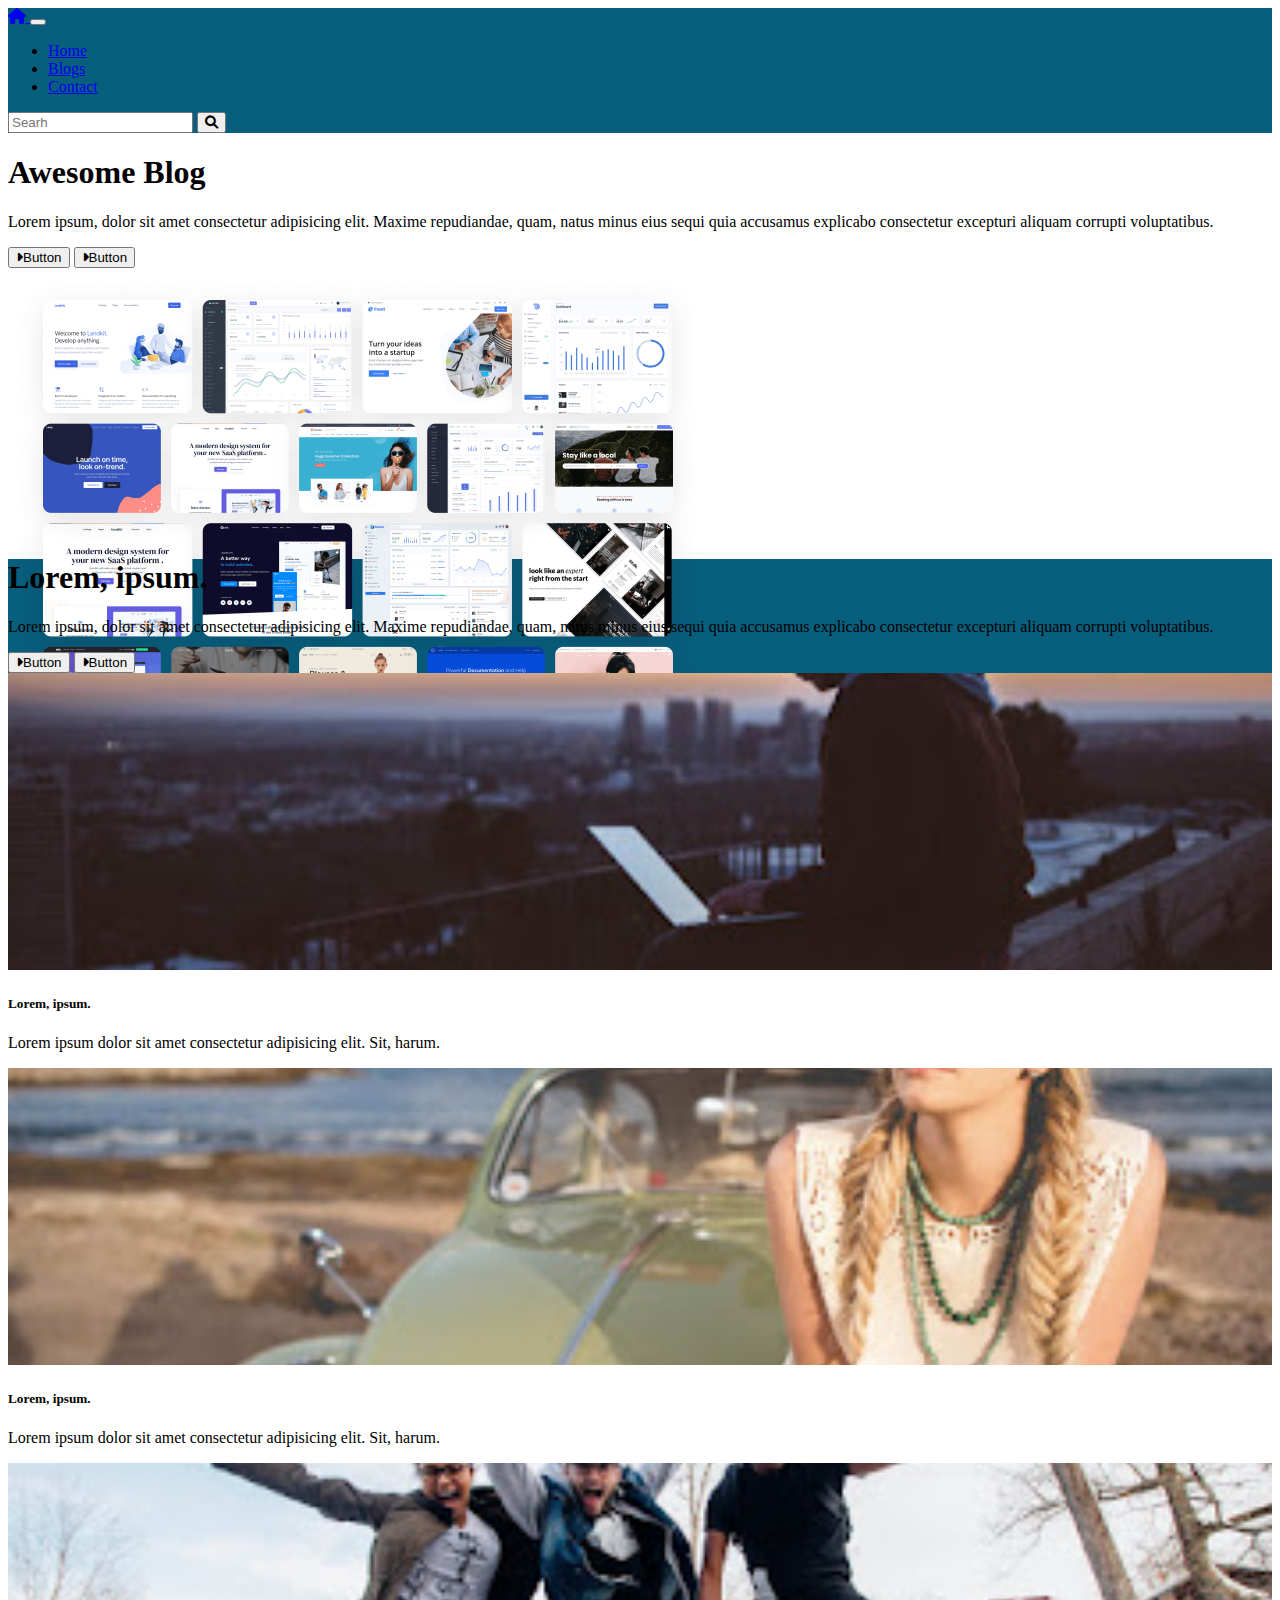
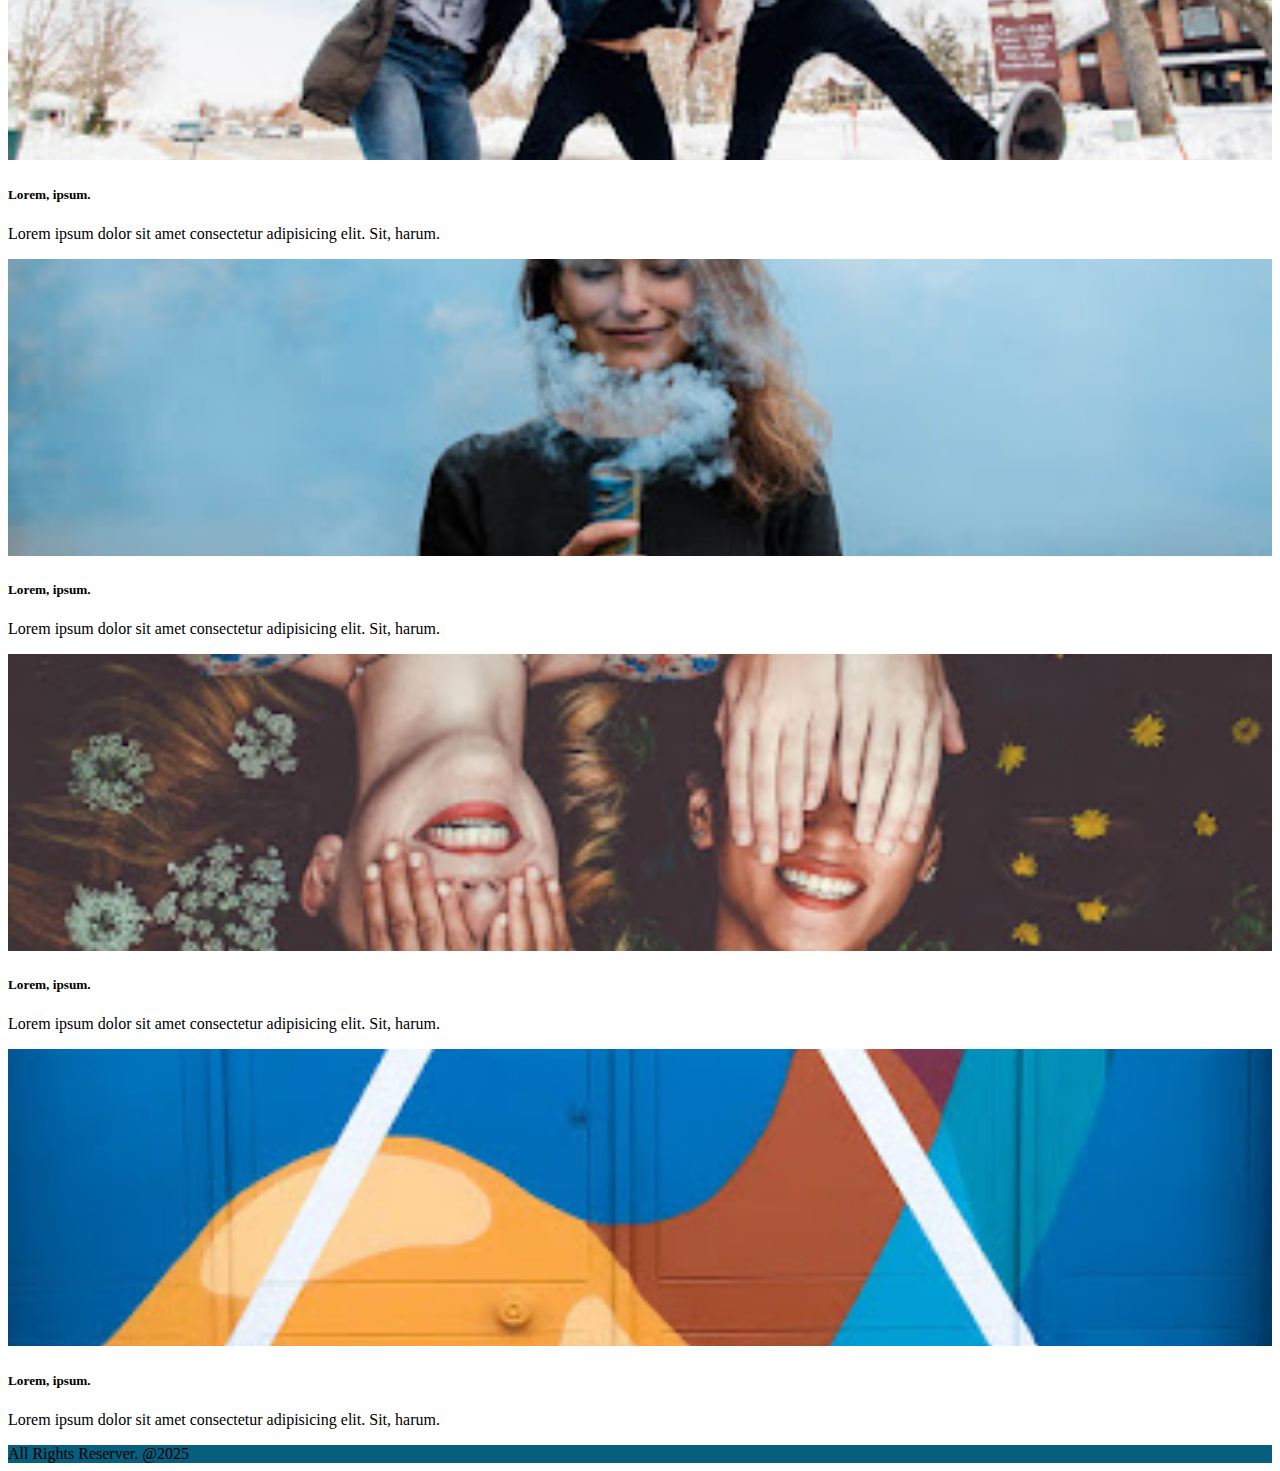
<file: index.html>
<!DOCTYPE html>
<html lang="tr">
  <head>
    <meta charset="UTF-8" />
    <meta http-equiv="X-UA-Compatible" content="IE=edge" />
    <meta name="viewport" content="width=device-width, initial-scale=1.0" />
    <link
      href="https://cdn.jsdelivr.net/npm/bootstrap@5.1.3/dist/css/bootstrap.min.css"
      rel="stylesheet"
      integrity="sha384-1BmE4kWBq78iYhFldvKuhfTAU6auU8tT94WrHftjDbrCEXSU1oBoqyl2QvZ6jIW3"
      crossorigin="anonymous"
    />
    <link
      rel="stylesheet"
      href="https://cdnjs.cloudflare.com/ajax/libs/font-awesome/6.0.0/css/all.min.css"
      integrity="sha512-9usAa10IRO0HhonpyAIVpjrylPvoDwiPUiKdWk5t3PyolY1cOd4DSE0Ga+ri4AuTroPR5aQvXU9xC6qOPnzFeg=="
      crossorigin="anonymous"
      referrerpolicy="no-referrer"
    />
    <link rel="stylesheet" href="style.css" />
    <title>Awesome Blog</title>
  </head>
  <body>
    <nav class="navbar navbar-expand-md navbar-dark">
      <div class="container">
        <a href="index.html" class="navbar-brand">
          <i class="fa-solid fa-house"></i>
        </a>
        <button class="navbar-toggler" type="button" data-bs-toggle="collapse" data-bs-target="#mobile"
        >
          <span class="navbar-toggler-icon"></span>
        </button>
        <div id="mobile" class="collapse navbar-collapse">
          <ul class="navbar-nav me-auto">
            <li class="nav-item">
              <a href="index.html" class="nav-link active">Home</a>
            </li>
            <li class="nav-item">
              <a href="blogs.html" class="nav-link">Blogs</a>
            </li>
            <li class="nav-item">
              <a href="contact.html" class="nav-link">Contact</a>
            </li>
          </ul>
          <form class="d-flex">
            <input type="text" class="form-control me-1" placeholder="Searh" />
            <button class="btn btn-warning">
              <i class="fa-solid fa-magnifying-glass"></i>
            </button>
          </form>
        </div>
      </div>
    </nav>

    <header>
      <div class="text-center pt-5 mt-5 px-4 border-bottom">
        <h1 class="display-4 fw-bold">Awesome Blog</h1>
        <div class="col-lg-6 mx-auto">
          <p class="lead mb-4">
            Lorem ipsum, dolor sit amet consectetur adipisicing elit. Maxime
            repudiandae, quam, natus minus eius sequi quia accusamus explicabo
            consectetur excepturi aliquam corrupti voluptatibus.
          </p>
          <div class="mb-5 d-grid gap-2 d-md-flex justify-content-md-center">
            <button class="btn btn-primary btn-lg">
              <i class="fa-solid fa-caret-right"></i>Button
            </button>
            <button class="btn btn-outline-secondary btn-lg">
              <i class="fa-solid fa-caret-right"></i>Button
            </button>
          </div>
          <div class="overflow-hidden" style="max-height: 30vh">
            <div class="container px-5">
              <img
                src="img/bg.png" alt="" class="img-fluid border rounded-3 shadow-lg mb-4" width="700" height="500"
              />
            </div>
          </div>
        </div>
      </div>
    </header>

    <main>
      <div class="bg-dark px-4 py-5 text-center text-white">
        <div class="py-5">
          <h1 class="display-5 fw-bold">Lorem, ipsum.</h1>
          <div class="col-lg-6 mx-auto">
            <p class="lead mb-4">
              Lorem ipsum, dolor sit amet consectetur adipisicing elit. Maxime
              repudiandae, quam, natus minus eius sequi quia accusamus explicabo
              consectetur excepturi aliquam corrupti voluptatibus.
            </p>
            <div class="d-grid gap-2 d-md-flex justify-content-md-center">
              <button class="btn btn-outline-warning btn-lg">
                <i class="fa-solid fa-caret-right"></i>Button
              </button>
              <button class="btn btn-outline-light btn-lg">
                <i class="fa-solid fa-caret-right"></i>Button
              </button>
            </div>
          </div>
        </div>
      </div>

      <div class="container my-4">
        <div class="row row-cols-1 row-cols-md-2 row-cols-lg-3 g-4">
          <div class="col">
            <div class="card mb-3 shadow">
              <img src="img/1.jpeg" class="card-img-top" alt="" />
              <div class="card-body">
                <h5 class="card-title">Lorem, ipsum.</h5>
                <p class="card-text">
                  Lorem ipsum dolor sit amet consectetur adipisicing elit. Sit,
                  harum.
                </p>
              </div>
            </div>
          </div>
          <div class="col">
            <div class="card mb-3 shadow">
              <img src="img/2.jpeg" class="card-img-top" alt="" />
              <div class="card-body">
                <h5 class="card-title">Lorem, ipsum.</h5>
                <p class="card-text">
                  Lorem ipsum dolor sit amet consectetur adipisicing elit. Sit,
                  harum.
                </p>
              </div>
            </div>
          </div>
          <div class="col">
            <div class="card mb-3 shadow">
              <img src="img/3.jpeg" class="card-img-top" alt="" />
              <div class="card-body">
                <h5 class="card-title">Lorem, ipsum.</h5>
                <p class="card-text">
                  Lorem ipsum dolor sit amet consectetur adipisicing elit. Sit,
                  harum.
                </p>
              </div>
            </div>
          </div>
          <div class="col">
            <div class="card mb-3 shadow">
              <img src="img/4.jpeg" class="card-img-top" alt="" />
              <div class="card-body">
                <h5 class="card-title">Lorem, ipsum.</h5>
                <p class="card-text">
                  Lorem ipsum dolor sit amet consectetur adipisicing elit. Sit,
                  harum.
                </p>
              </div>
            </div>
          </div>
          <div class="col">
            <div class="card mb-3 shadow">
              <img src="img/5.jpeg" class="card-img-top" alt="" />
              <div class="card-body">
                <h5 class="card-title">Lorem, ipsum.</h5>
                <p class="card-text">
                  Lorem ipsum dolor sit amet consectetur adipisicing elit. Sit,
                  harum.
                </p>
              </div>
            </div>
          </div>
          <div class="col">
            <div class="card mb-3 shadow">
              <img src="img/6.jpeg" class="card-img-top" alt="" />
              <div class="card-body">
                <h5 class="card-title">Lorem, ipsum.</h5>
                <p class="card-text">
                  Lorem ipsum dolor sit amet consectetur adipisicing elit. Sit,
                  harum.
                </p>
              </div>
            </div>
          </div>
        </div>
      </div>
    </main>

    <footer class="py-5 bg-dark text-white">
      <div class="container text-center">
        <span>All Rights Reserver. @2025</span>
      </div>
    </footer>

    <script
      src="https://cdn.jsdelivr.net/npm/bootstrap@5.1.3/dist/js/bootstrap.bundle.min.js"
      integrity="sha384-ka7Sk0Gln4gmtz2MlQnikT1wXgYsOg+OMhuP+IlRH9sENBO0LRn5q+8nbTov4+1p"
      crossorigin="anonymous"
    ></script>
  </body>
</html>
</file>
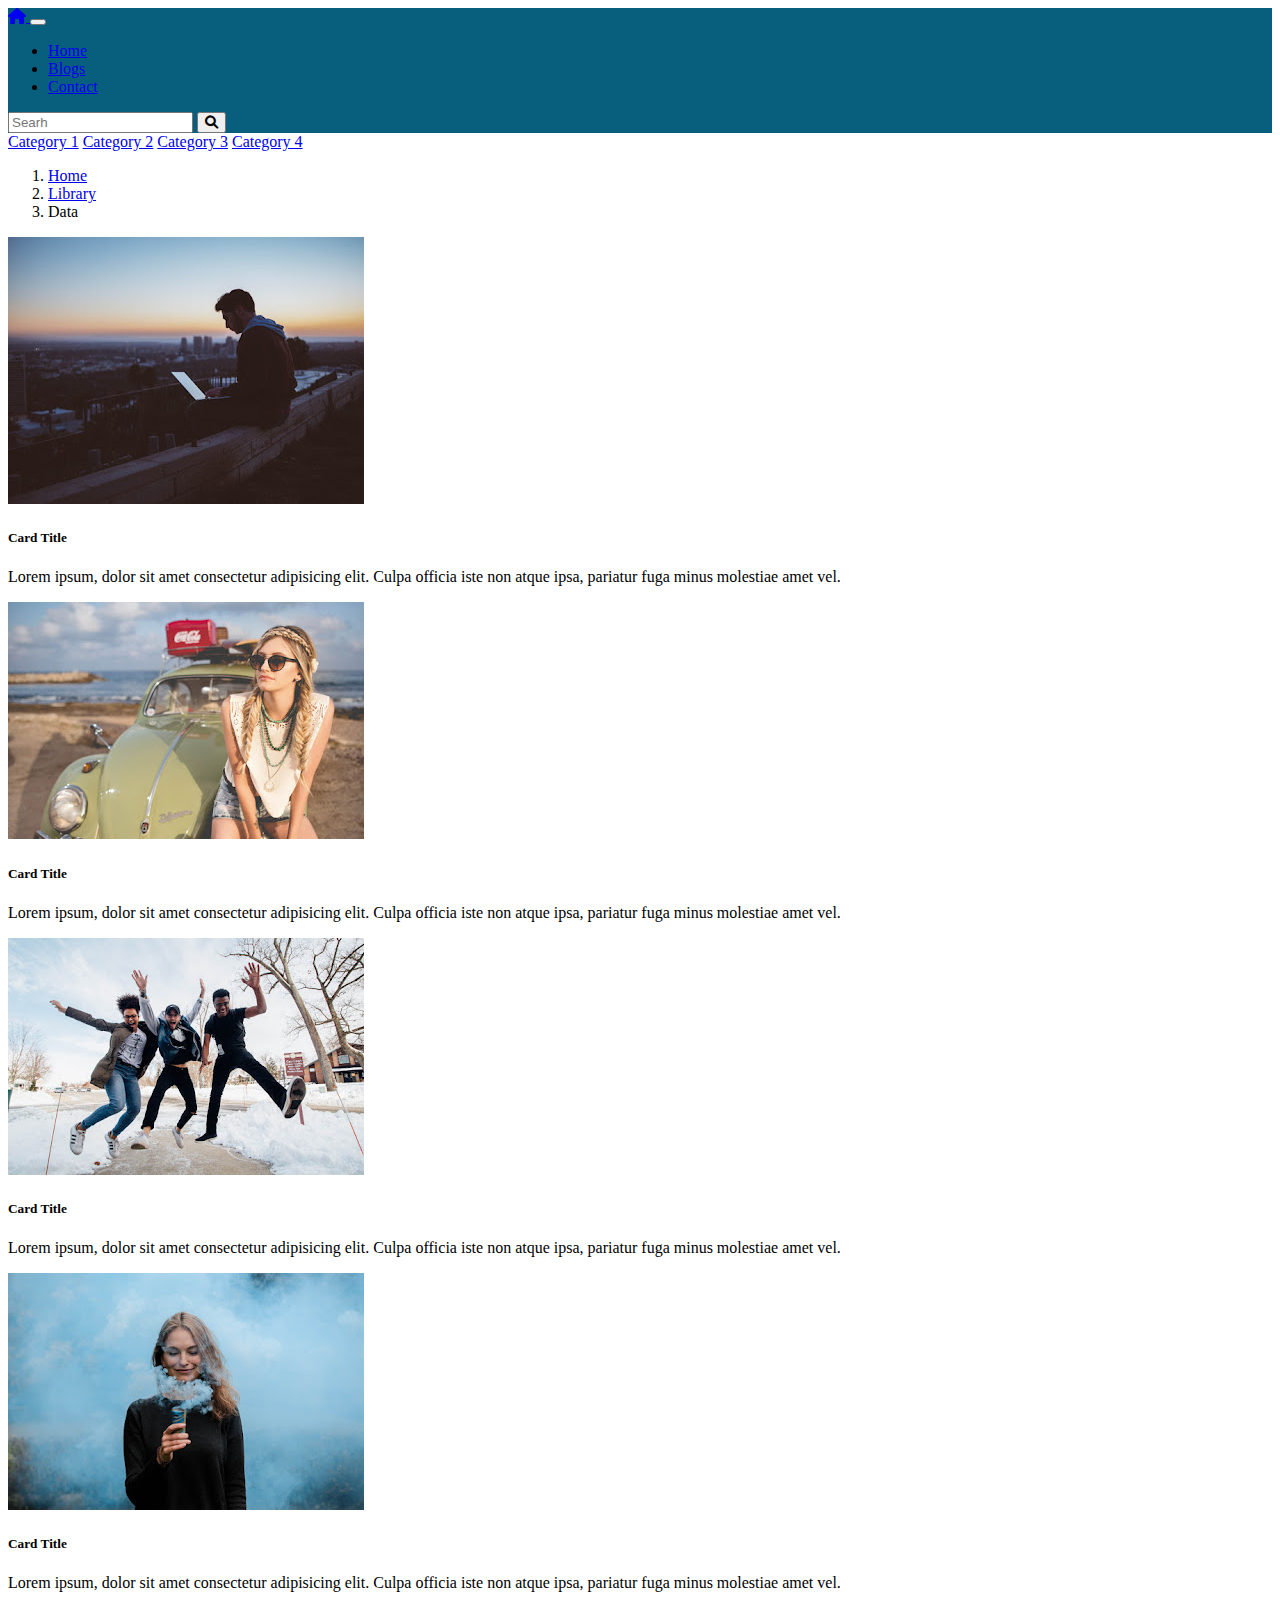
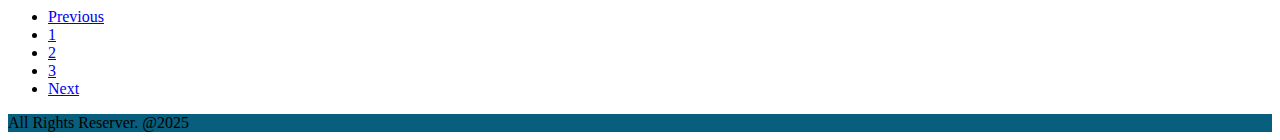
<file: blogs.html>
<!DOCTYPE html>
<html lang="tr">
  <head>
    <meta charset="UTF-8" />
    <meta http-equiv="X-UA-Compatible" content="IE=edge" />
    <meta name="viewport" content="width=device-width, initial-scale=1.0" />
    <link
      href="https://cdn.jsdelivr.net/npm/bootstrap@5.1.3/dist/css/bootstrap.min.css"
      rel="stylesheet"
      integrity="sha384-1BmE4kWBq78iYhFldvKuhfTAU6auU8tT94WrHftjDbrCEXSU1oBoqyl2QvZ6jIW3"
      crossorigin="anonymous"
    />
    <link
      rel="stylesheet"
      href="https://cdnjs.cloudflare.com/ajax/libs/font-awesome/6.0.0/css/all.min.css"
      integrity="sha512-9usAa10IRO0HhonpyAIVpjrylPvoDwiPUiKdWk5t3PyolY1cOd4DSE0Ga+ri4AuTroPR5aQvXU9xC6qOPnzFeg=="
      crossorigin="anonymous"
      referrerpolicy="no-referrer"
    />
    <link rel="stylesheet" href="style.css" />
    <title>Awesome Blog</title>
  </head>
  <body>
    <nav class="navbar navbar-expand-md navbar-dark">
      <div class="container">
        <a href="index.html" class="navbar-brand">
          <i class="fa-solid fa-house"></i>
        </a>
        <button
          class="navbar-toggler"
          type="button"
          data-bs-toggle="collapse"
          data-bs-target="#mobile"
        >
          <span class="navbar-toggler-icon"></span>
        </button>
        <div id="mobile" class="collapse navbar-collapse">
          <ul class="navbar-nav me-auto">
            <li class="nav-item">
              <a href="index.html" class="nav-link">Home</a>
            </li>
            <li class="nav-item">
              <a href="blogs.html" class="nav-link active">Blogs</a>
            </li>
            <li class="nav-item">
              <a href="contact.html" class="nav-link">Contact</a>
            </li>
          </ul>
          <form class="d-flex">
            <input type="text" class="form-control me-1" placeholder="Searh" />
            <button class="btn btn-warning">
              <i class="fa-solid fa-magnifying-glass"></i>
            </button>
          </form>
        </div>
      </div>
    </nav>

    <main>
      <div class="container my-4">
        <div class="row">
          <div class="col-md-3">
            <div class="list-group">
              <a href="#" class="list-group-item list-group-item action"
                >Category 1</a
              >
              <a href="#" class="list-group-item list-group-item action"
                >Category 2</a
              >
              <a href="#" class="list-group-item list-group-item action"
                >Category 3</a
              >
              <a href="#" class="list-group-item list-group-item action"
                >Category 4</a
              >
            </div>
          </div>
          <div class="col-md-9">
            <nav>
              <ol class="breadcrumb">
                <li class="breadcrumb-item"><a href="#">Home</a></li>
                <li class="breadcrumb-item"><a href="#">Library</a></li>
                <li class="breadcrumb-item active">Data</li>
              </ol>
            </nav>
            <div class="card mb-2 shadow">
              <div class="row">
                <div class="col-4">
                  <img
                    src="img/1.jpeg"
                    class="img-fluid rounded-start"
                    alt=""
                  />
                </div>
                <div class="col-8">
                  <div class="card-body">
                    <h5 class="card-title">Card Title</h5>
                    <p class="card-text">
                      Lorem ipsum, dolor sit amet consectetur adipisicing elit.
                      Culpa officia iste non atque ipsa, pariatur fuga minus
                      molestiae amet vel.
                    </p>
                  </div>
                </div>
              </div>
            </div>
            <div class="card mb-2 shadow">
              <div class="row">
                <div class="col-4">
                  <img
                    src="img/2.jpeg"
                    class="img-fluid rounded-start"
                    alt=""
                  />
                </div>
                <div class="col-8">
                  <div class="card-body">
                    <h5 class="card-title">Card Title</h5>
                    <p class="card-text">
                      Lorem ipsum, dolor sit amet consectetur adipisicing elit.
                      Culpa officia iste non atque ipsa, pariatur fuga minus
                      molestiae amet vel.
                    </p>
                  </div>
                </div>
              </div>
            </div>
            <div class="card mb-2 shadow">
              <div class="row">
                <div class="col-4">
                  <img
                    src="img/3.jpeg"
                    class="img-fluid rounded-start"
                    alt=""
                  />
                </div>
                <div class="col-8">
                  <div class="card-body">
                    <h5 class="card-title">Card Title</h5>
                    <p class="card-text">
                      Lorem ipsum, dolor sit amet consectetur adipisicing elit.
                      Culpa officia iste non atque ipsa, pariatur fuga minus
                      molestiae amet vel.
                    </p>
                  </div>
                </div>
              </div>
            </div>
            <div class="card mb-2 shadow">
              <div class="row">
                <div class="col-4">
                  <img
                    src="img/4.jpeg"
                    class="img-fluid rounded-start"
                    alt=""
                  />
                </div>
                <div class="col-8">
                  <div class="card-body">
                    <h5 class="card-title">Card Title</h5>
                    <p class="card-text">
                      Lorem ipsum, dolor sit amet consectetur adipisicing elit.
                      Culpa officia iste non atque ipsa, pariatur fuga minus
                      molestiae amet vel.
                    </p>
                  </div>
                </div>
              </div>
            </div>
            <nav class="my-5">
              <ul class="pagination justify-content-center">
                <li class="page-item disabled">
                  <a href="#" class="page-link">Previous</a>
                </li>
                <li class="page-item">
                  <a href="#" class="page-link">1</a>
                </li>
                <li class="page-item">
                  <a href="#" class="page-link">2</a>
                </li>
                <li class="page-item">
                  <a href="#" class="page-link">3</a>
                </li>
                <li class="page-item">
                  <a href="#" class="page-link">Next</a>
                </li>
              </ul>
            </nav>
          </div>
        </div>
      </div>
    </main>

    <footer class="py-5 bg-dark text-white">
      <div class="container text-center">
        <span>All Rights Reserver. @2025</span>
      </div>
    </footer>

    <script
      src="https://cdn.jsdelivr.net/npm/bootstrap@5.1.3/dist/js/bootstrap.bundle.min.js"
      integrity="sha384-ka7Sk0Gln4gmtz2MlQnikT1wXgYsOg+OMhuP+IlRH9sENBO0LRn5q+8nbTov4+1p"
      crossorigin="anonymous"
    ></script>
  </body>
</html>
</file>
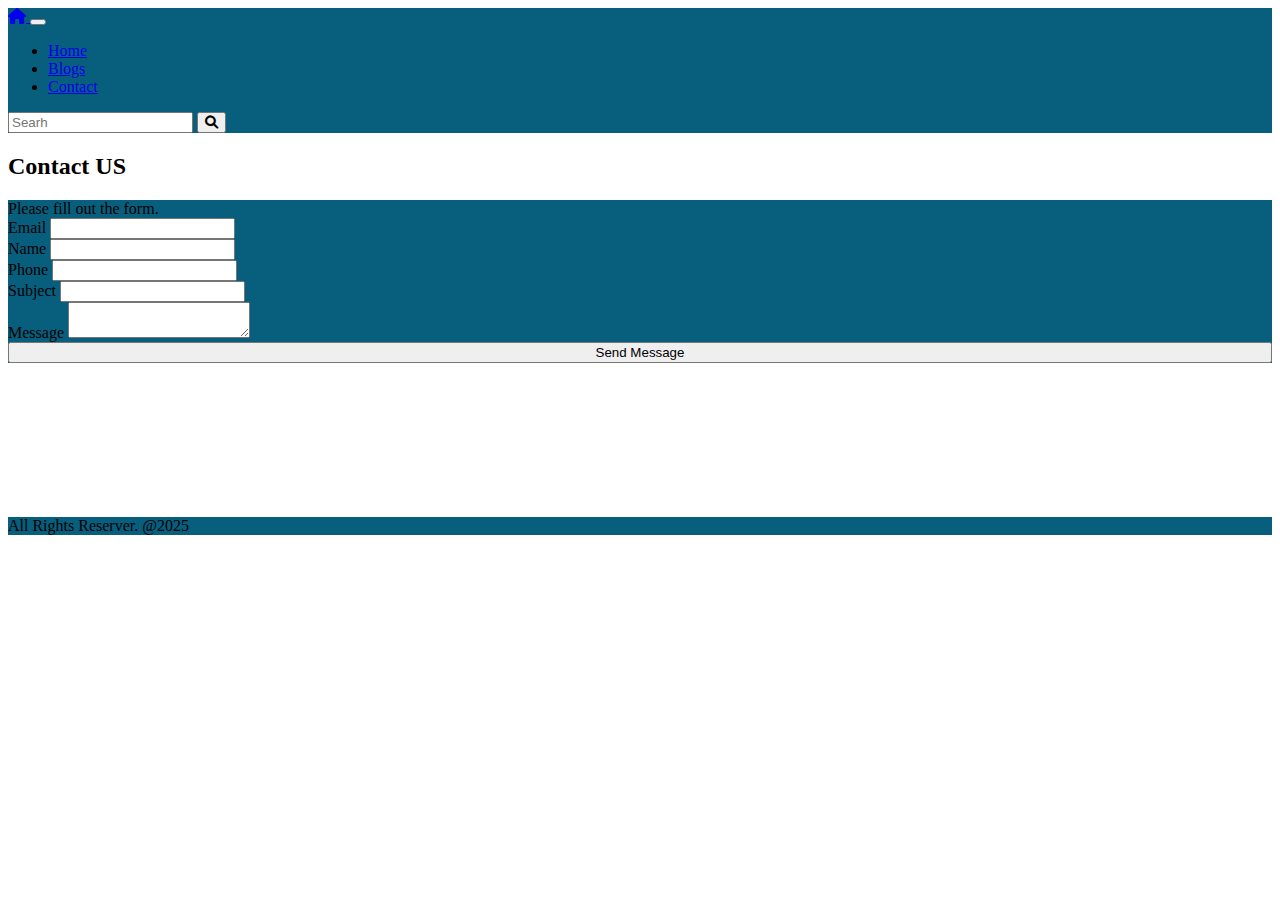
<file: contact.html>
<!DOCTYPE html>
<html lang="tr" class="h-100">
  <head>
    <meta charset="UTF-8" />
    <meta http-equiv="X-UA-Compatible" content="IE=edge" />
    <meta name="viewport" content="width=device-width, initial-scale=1.0" />
    <link
      href="https://cdn.jsdelivr.net/npm/bootstrap@5.1.3/dist/css/bootstrap.min.css"
      rel="stylesheet"
      integrity="sha384-1BmE4kWBq78iYhFldvKuhfTAU6auU8tT94WrHftjDbrCEXSU1oBoqyl2QvZ6jIW3"
      crossorigin="anonymous"
    />
    <link
      rel="stylesheet"
      href="https://cdnjs.cloudflare.com/ajax/libs/font-awesome/6.0.0/css/all.min.css"
      integrity="sha512-9usAa10IRO0HhonpyAIVpjrylPvoDwiPUiKdWk5t3PyolY1cOd4DSE0Ga+ri4AuTroPR5aQvXU9xC6qOPnzFeg=="
      crossorigin="anonymous"
      referrerpolicy="no-referrer"
    />
    <link rel="stylesheet" href="style.css" />
    <title>Awesome Blog</title>
  </head>
  <body class="h-100 d-flex flex-column">
    <nav class="navbar navbar-expand-md navbar-dark">
      <div class="container">
        <a href="index.html" class="navbar-brand">
          <i class="fa-solid fa-house"></i>
        </a>
        <button
          class="navbar-toggler"
          type="button"
          data-bs-toggle="collapse"
          data-bs-target="#mobile"
        >
          <span class="navbar-toggler-icon"></span>
        </button>
        <div id="mobile" class="collapse navbar-collapse">
          <ul class="navbar-nav me-auto">
            <li class="nav-item">
              <a href="index.html" class="nav-link">Home</a>
            </li>
            <li class="nav-item">
              <a href="blogs.html" class="nav-link">Blogs</a>
            </li>
            <li class="nav-item">
              <a href="contact.html" class="nav-link active">Contact</a>
            </li>
          </ul>
          <form class="d-flex">
            <input type="text" class="form-control me-1" placeholder="Searh" />
            <button class="btn btn-warning">
              <i class="fa-solid fa-magnifying-glass"></i>
            </button>
          </form>
        </div>
      </div>
    </nav>

    <main>
      <div class="container my-4">
        <h2 class="my-3">Contact US</h2>
        <div class="row g-2">
          <div class="col-md-6">
            <div class="card bg-dark">
              <div class="card-body">
                <div class="alert alert-warning">Please fill out the form.</div>
                <form action="" class="row g-3 text-white">
                  <div class="col-md-6">
                    <label for="email" class="form-label">Email</label>
                    <input
                      type="email"
                      name="email"
                      id="email"
                      class="form-control"
                    />
                  </div>
                  <div class="col-md-6">
                    <label for="name" class="form-label">Name</label>
                    <input
                      type="text"
                      name="name"
                      id="name"
                      class="form-control"
                    />
                  </div>
                  <div class="col-md-12">
                    <label for="name" class="form-label">Phone</label>
                    <input
                      type="text"
                      name="phone"
                      id="phone"
                      class="form-control"
                    />
                  </div>
                  <div class="col-md-12">
                    <label for="subject" class="form-label">Subject</label>
                    <input
                      type="text"
                      name="subject"
                      id="subject"
                      class="form-control"
                    />
                  </div>
                  <div class="col-md-12">
                    <label for="message" class="form-label">Message</label>
                    <textarea
                      name="message"
                      id="message"
                      class="form-control"
                    ></textarea>
                  </div>
                  <div class="col-12">
                    <button class="btn btn-outline-warning" style="width: 100%">
                      Send Message
                    </button>
                  </div>
                </form>
              </div>
            </div>
          </div>
          <div class="col-md-6">
            <iframe
              id="map"
              src="https://www.google.com/maps/embed?pb=!1m18!1m12!1m3!1d12038.343294049377!2d28.661480450000003!3d41.03431645!2m3!1f0!2f0!3f0!3m2!1i1024!2i768!4f13.1!3m3!1m2!1s0x14caa7545465cf55%3A0x6e18e1cebbb2fad8!2sKorkmazlar%20Petrol%20Bulut%20Dura%C4%9F%C4%B1%20Total!5e0!3m2!1str!2str!4v1659174662719!5m2!1str!2str"
              width="100%"
              style="border: 0"
              allowfullscreen=""
              loading="lazy"
              referrerpolicy="no-referrer-when-downgrade"
            ></iframe>
          </div>
        </div>
      </div>
    </main>

    <footer class="py-5 bg-dark text-white mt-auto">
      <div class="container text-center">
        <span>All Rights Reserver. @2025</span>
      </div>
    </footer>

    <script
      src="https://cdn.jsdelivr.net/npm/bootstrap@5.1.3/dist/js/bootstrap.bundle.min.js"
      integrity="sha384-ka7Sk0Gln4gmtz2MlQnikT1wXgYsOg+OMhuP+IlRH9sENBO0LRn5q+8nbTov4+1p"
      crossorigin="anonymous"
    ></script>
  </body>
</html>
</file>
<file: style.css>
.navbar {
    background: #085E7D !important;
}
.bg-dark{
    background: #085E7D !important;
}
.card-img-top{
    width: 100%;
    height: 25vh;
    object-fit: cover;
}
#map{
    height: 450px;
}

@media (min-width: 768px) { 
    .card-img-top{
        height: 33vh;
    }
    #map{
        height: 100%;
    }
 }
</file>
